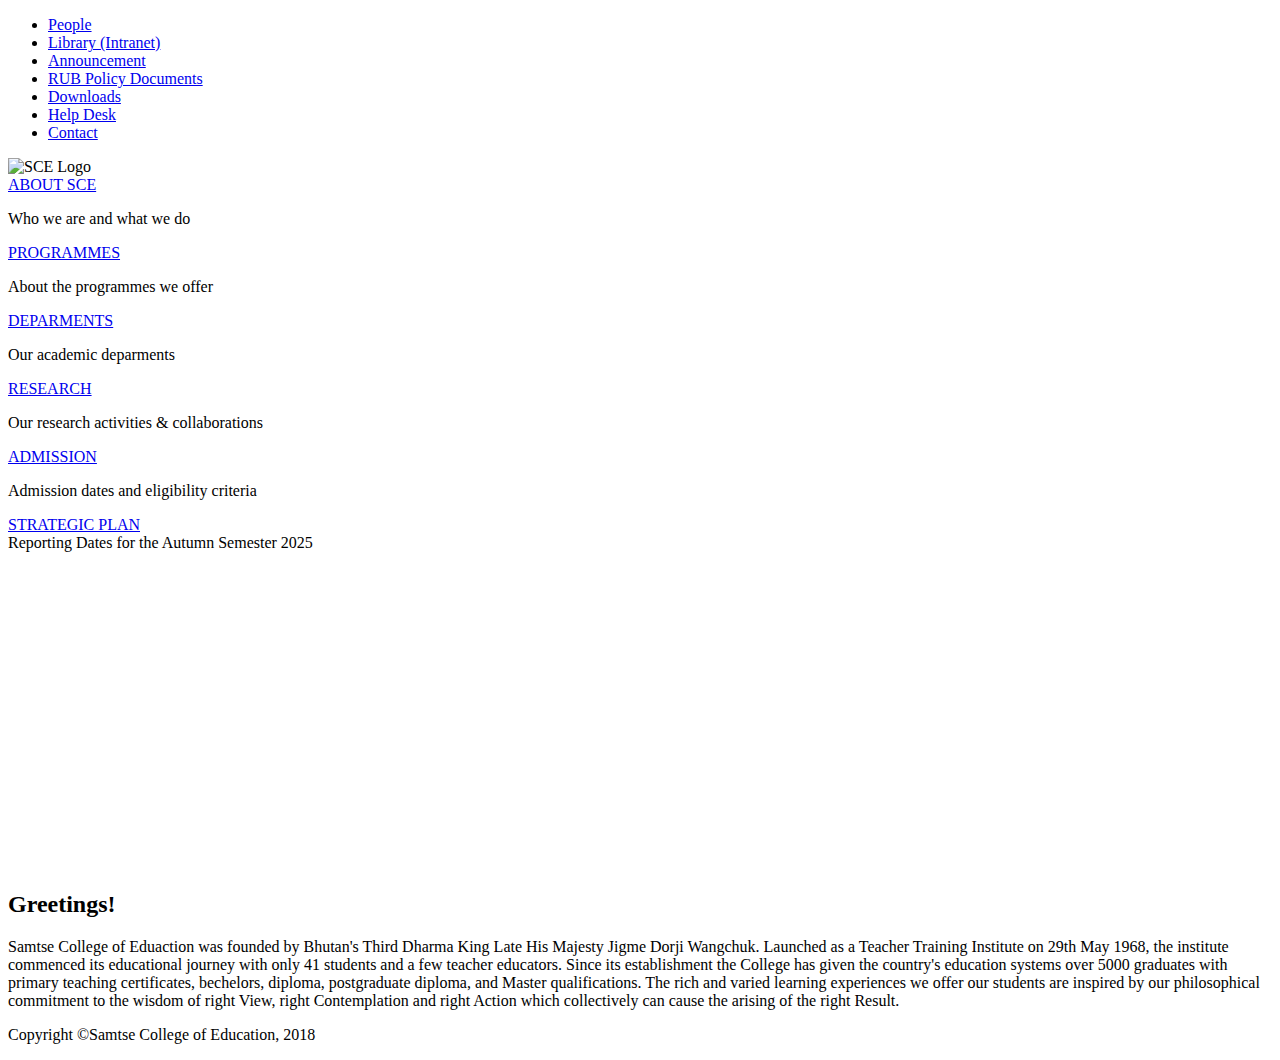
<file: index.html>
<!DOCTYPE html>
<html>
<head>
    <title>Samtse College of Education</title>
    <link rel="stylesheet" href="C:\Users\DELL\Desktop\08230111_Lab1\08230111_Lab1\styles.css">
</head>
<body>
    <div class="topbar">
        <ul class="nav-links">
            <li><a href="#">People</a></li>
            <li><a href="#">Library (Intranet)</a></li>
            <li><a href="#">Announcement</a></li>
            <li><a href="#">RUB Policy Documents</a></li>
            <li><a href="#">Downloads</a></li>
            <li><a href="#">Help Desk</a></li>
            <li><a href="#">Contact</a></li>
        </ul>
    </div>
    <div class="main-nav">
        <div class="logo-container">
            <img scr="https://www.sce.edu.bt/wp-content/uploads/2025/05/SCE-LOGO-EDIT1.png" alt="SCE Logo" class="logo">
        </div>
      <div class="nav-section"><a href="#">ABOUT SCE</a><p>Who we are and what we do</p></div>
      <div class="nav-section"><a href="C:\Users\DELL\Desktop\08230111_Lab1\08230111_Lab1\programmes.html">PROGRAMMES</a><p>About the programmes we offer</p></div>
      <div class="nav-section"><a href="#">DEPARMENTS</a><p>Our academic deparments</p></div>
      <div class="nav-section"><a href="#">RESEARCH</a><p>Our research activities & collaborations</p></div>
      <div class="nav-section"><a href="#">ADMISSION</a><p>Admission dates and eligibility criteria</p></div>
      <div class="nav-section">
        <a href="#" class="btn-red">STRATEGIC PLAN</a>
      </div>

    </div>
    <div class="banner">
        Reporting Dates for the Autumn Semester 2025
    </div>
    <div class="main-content">
        <div class="video-container">
            <iframe width="100%" height="315" src="https://www.youtube.com/embed/k3vnllIj4WE?si=_Hs_gCq94RdJGlPi" frameborder="0" allowfullscreen></iframe>
        </div>
        <div class="greetings">
            <h2>Greetings!</h2>
            <p>
                Samtse College of Eduaction was founded by Bhutan's Third Dharma King Late His Majesty Jigme Dorji Wangchuk. Launched as a Teacher Training Institute on 29th May 1968, the institute commenced its educational journey with only 41 students and a few teacher educators. Since its establishment the College has given the country's education systems over 5000 graduates with primary teaching certificates, bechelors, diploma, postgraduate diploma, and Master qualifications. The rich and varied learning experiences we offer our students are inspired by our philosophical commitment to the wisdom of right View, right Contemplation and right Action which collectively can cause the arising of the right Result.
            </p>
        </div>
    </div>
<!-- Footer Section -->
<footer>
  <p>Copyright ©Samtse College of Education, 2018</p>
</footer>

</body>
</html>
</file>
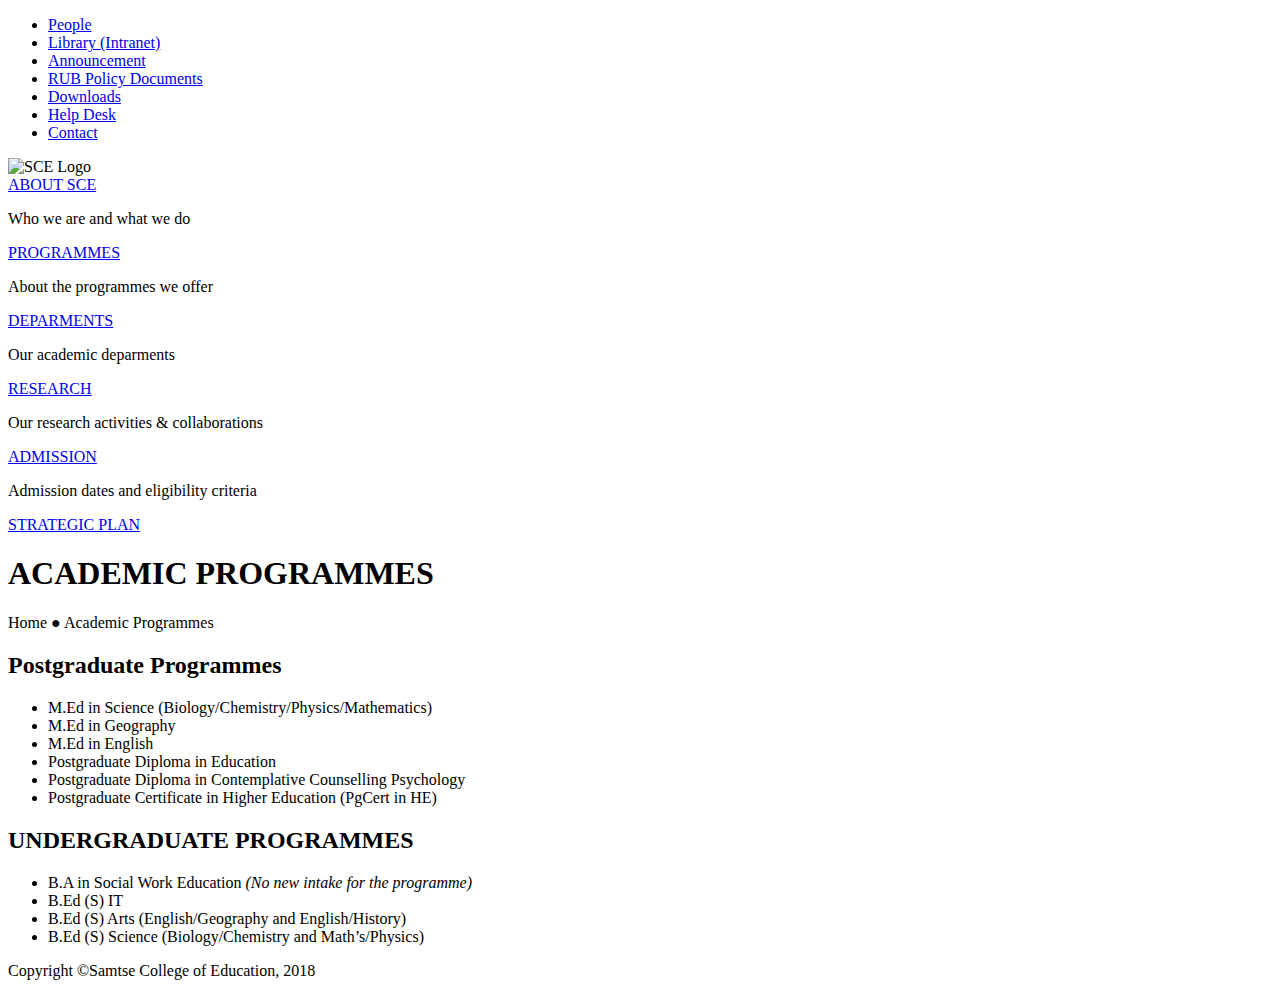
<file: programmes.html>
<!DOCTYPE html>
<html lang="en">
<head>
  <title>Samtse College of Education</title>
  <link rel="stylesheet" href="C:\Users\DELL\Desktop\08230111_Lab1\08230111_Lab1\styles.css">
  <meta charset="UTF-8">
  <meta name="viewport" content="width=device-width, initial-scale=1">
  <title>Academic Programmes</title>
  <link rel="stylesheet" href="C:\Users\DELL\Desktop\08230111_Lab1\08230111_Lab1\styles.css">
</head>
<body>
    <div class="topbar">
        <ul class="nav-links">
            <li><a href="#">People</a></li>
            <li><a href="#">Library (Intranet)</a></li>
            <li><a href="#">Announcement</a></li>
            <li><a href="#">RUB Policy Documents</a></li>
            <li><a href="#">Downloads</a></li>
            <li><a href="#">Help Desk</a></li>
            <li><a href="#">Contact</a></li>
        </ul>
    </div>
    <div class="main-nav">
        <div class="logo-container">
            <img scr="https://www.sce.edu.bt/wp-content/uploads/2025/05/SCE-LOGO-EDIT1.png" alt="SCE Logo" class="logo">
        </div>
      <div class="nav-section"><a href="#">ABOUT SCE</a><p>Who we are and what we do</p></div>
      <div class="nav-section"><a href="#">PROGRAMMES</a><p>About the programmes we offer</p></div>
      <div class="nav-section"><a href="#">DEPARMENTS</a><p>Our academic deparments</p></div>
      <div class="nav-section"><a href="#">RESEARCH</a><p>Our research activities & collaborations</p></div>
      <div class="nav-section"><a href="#">ADMISSION</a><p>Admission dates and eligibility criteria</p></div>
      <div class="nav-section">
        <a href="#" class="btn-red">STRATEGIC PLAN</a>
      </div>
    </div>
      <div class="page-banner">
  <h1>ACADEMIC PROGRAMMES</h1>
</div>

<div class="breadcrumb">
  <ab>Home</a> ● Academic Programmes
</div>

<div class="programmes-content">
  <h2>Postgraduate Programmes</h2>
  <ul>
    <li>M.Ed in Science (Biology/Chemistry/Physics/Mathematics)</li>
    <li>M.Ed in Geography</li>
    <li>M.Ed in English</li>
    <li>Postgraduate Diploma in Education</li>
    <li>Postgraduate Diploma in Contemplative Counselling Psychology</li>
    <li>Postgraduate Certificate in Higher Education (PgCert in HE)</li>
    </ul>

    <h2>UNDERGRADUATE PROGRAMMES</h2>
      <ul>
        <li>B.A in Social Work Education <em>(No new intake for the programme)</em></li>
        <li>B.Ed (S) IT</li>
        <li>B.Ed (S) Arts (English/Geography and English/History)</li>
        <li>B.Ed (S) Science (Biology/Chemistry and Math’s/Physics)</li>
  </ul>
</div>
<!-- Footer Section -->
<footer>
  <p>Copyright ©Samtse College of Education, 2018</p>
</footer>

</body>
</html>
</file>
